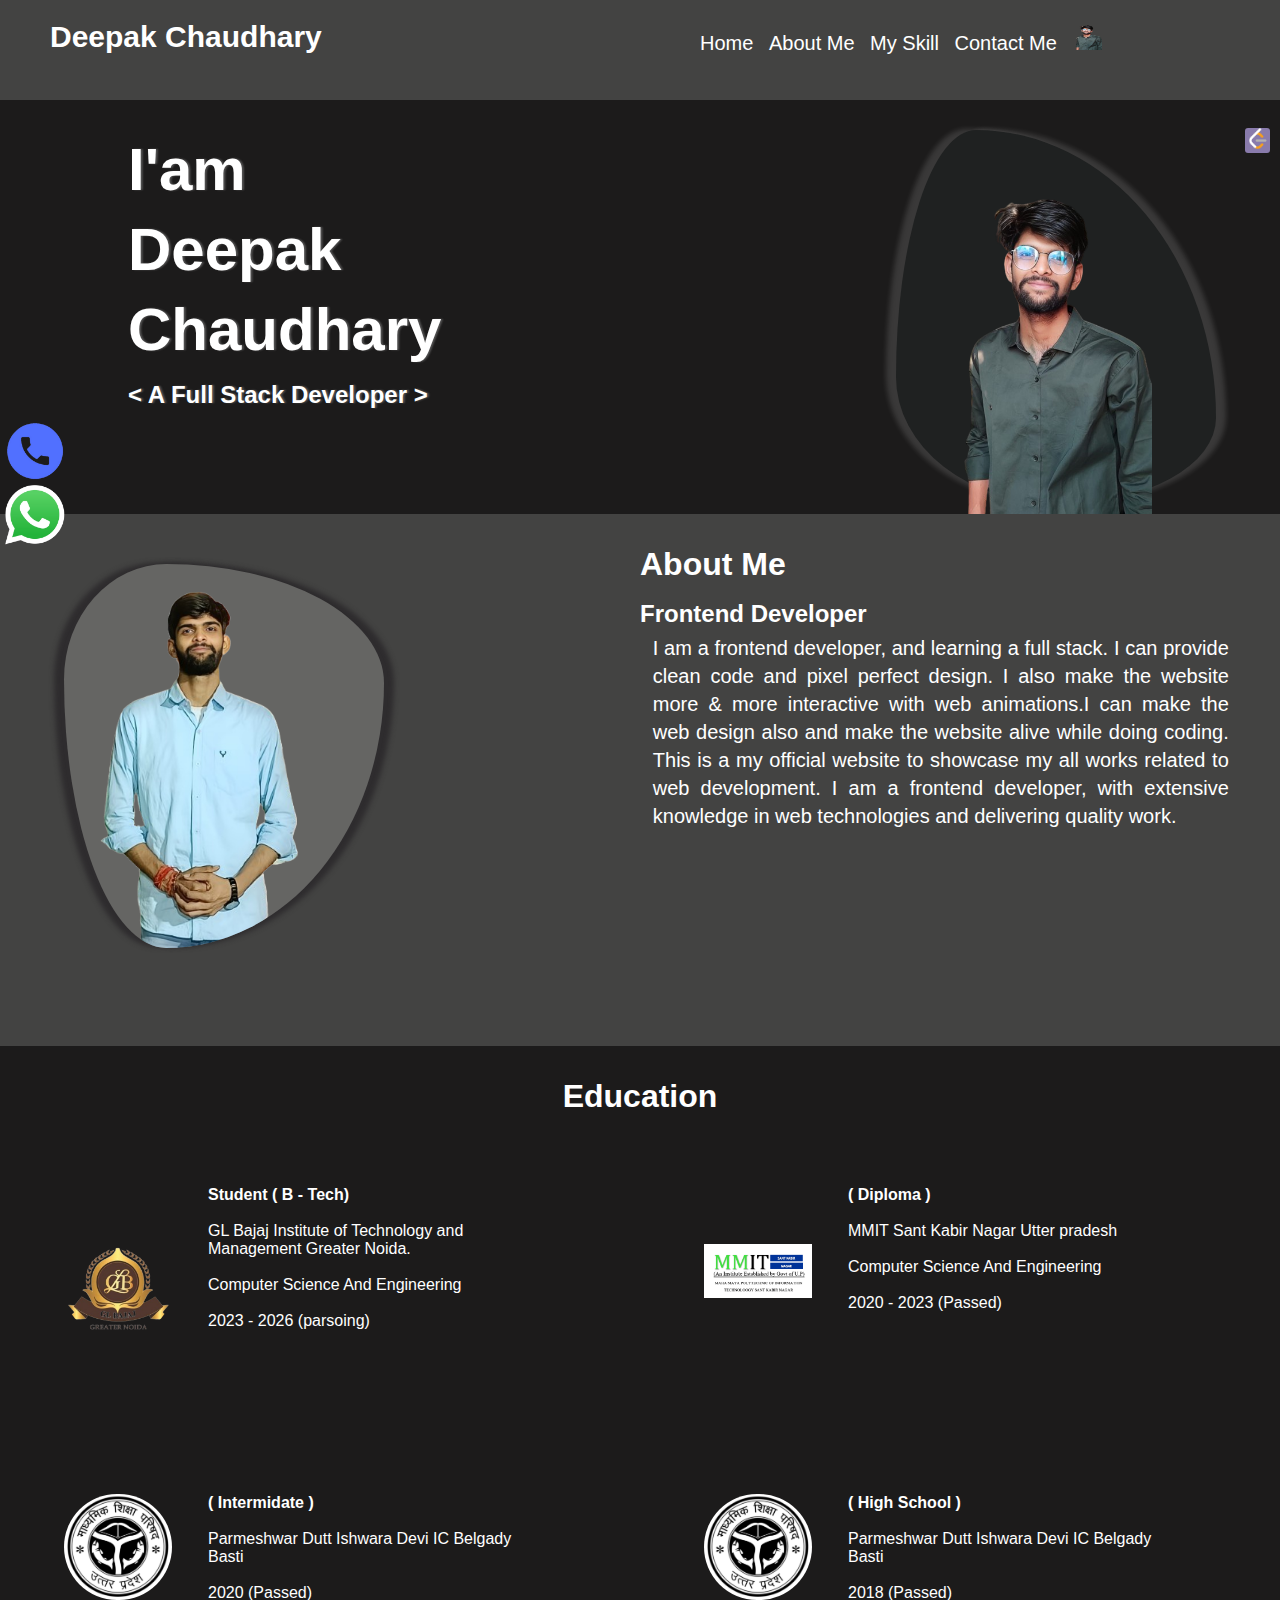
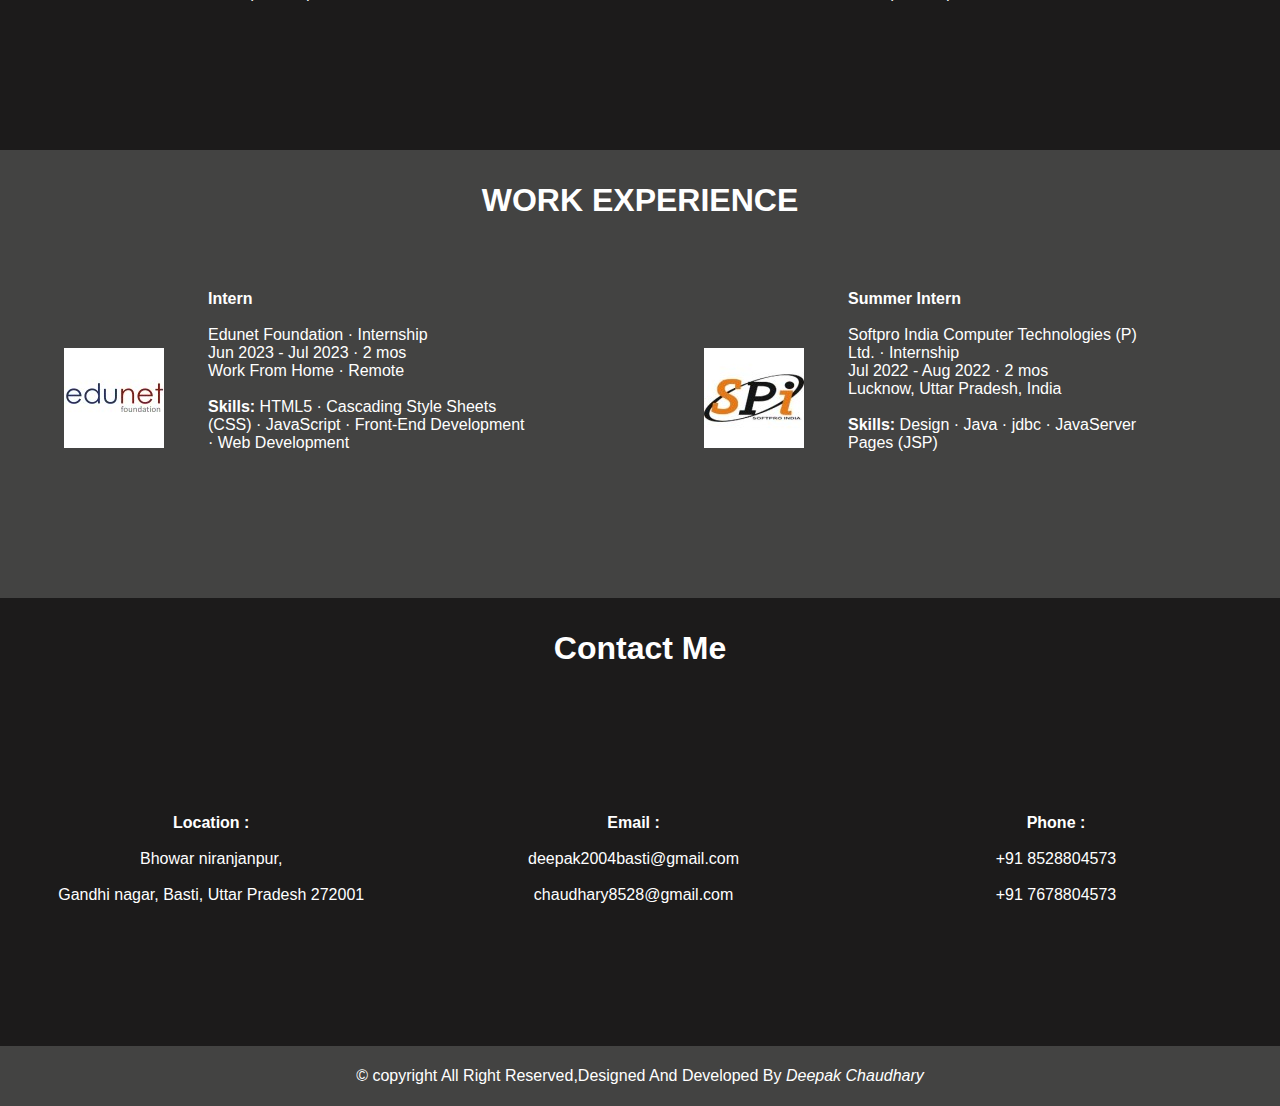
<file: index.html>
<!DOCTYPE html>
<html lang="en">
<head>
    <title>Document</title>
    <link rel="stylesheet" href="https://cdnjs.cloudflare.com/ajax/libs/font-awesome/6.1.2/css/all.min.css" integrity="sha512-1sCRPdkRXhBV2PBLUdRb4tMg1w2YPf37qatUFeS7zlBy7jJI8Lf4VHwWfZZfpXtYSLy85pkm9GaYVYMfw5BC1A==" crossorigin="anonymous" referrerpolicy="no-referrer" />
    <link rel="stylesheet" href="pstyle.css">
    <style>
        .fixed-btn
        {
            position:fixed;
            top:30rem;
            height:10vh;
            z-index:999;
        }
        .fli 
        { 
            position: fixed; 
            top: 8rem; right:-10px;
            z-index: 999;
            border-radius: 40px 40px 0px 0px;
        }
        .fli li{
            display: block;
           
        }
        .fli li a  i
        {
            
            padding-bottom: 30px;
            font-size: 25px;
            color: rgb(137, 123, 172);
        
        }
        
        
    </style>
</head>
<body>
    <a class="fixed-btn" href="https://wa.me/+918528804573" ><img src="w-icon.png" alt="..." style="width:70px;"/></a>
    <a class="fixed-btn" style="top: 26rem;" href="tel:+918528804573" ><img src="phone-call.png" alt="..." style="width:70px;"/></a>

    <ul class="fli">
        <li><a href="https://www.linkedin.com/in/deepak-chaudhary-37b485259/" ><i class="fa-brands fa-linkedin"></i></a></li>
        <li><a href="https://www.facebook.com/profile.php?id=100061489012957&mibextid=ZbWKwL" ><i class="fa-brands fa-square-facebook"></i></a></li>
        
        <li><a href="https://www.instagram.com/deepak8528chaudhary?igsh=MXAwcDU1ZXFwcjQydg==" ><i class="fa-brands fa-square-instagram"></i></i></a></li>
        <li><a href="https://www.hackerrank.com/profile/chaudhary8528" ><i class="fa-brands fa-hackerrank"></i></a></li>
        <li><a href="https://github.com/deepakchaudharymmit" ><i class="fa-brands fa-square-github"></i></a></li>
        <li><a href="https://leetcode.com/u/Chaudharydeepak/" ><img src="LeetCode_logo_rvs.png" style=" width: 25px;background-color: rgb(137, 123, 172);border-radius: 3px; float: right; margin-right: 20px;" alt=""></a></li>
    </ul>
    
    <!---Nevbar start-->
    <div class="nev">
        <b style="float: left; font-size: 30px; color: var(--secondory-color);">Deepak Chaudhary</b>
        <ul>
            <li><a href="#">Home</a></li>
            <li><a href="#about">About Me</a></li>
            <li><a href="#">My Skill</a></li>
            <li><a href="#contactus">Contact Me</a></li>
            <li><img src="pro.png" height="30px" width="30px" alt="" class="icon"></li>
        </ul>
    </div>
    <!--Nevbar end-->
    <!--Head start-->
        <div class="about">
            
            <div class="headerleft">
                <div class="headerlefttop"></div>
                <h1>I'am</h1>
                <h1> Deepak </h1>
                <h1>Chaudhary</h1>
                <h2>&lt; A Full Stack Developer &gt;</h2>
            </div>
            <div class="headerleft">
                <div class="backimg ">
                    
                </div>
                
                <img src="pro.png" alt="">
               
            </div>
        </div>

        <!--Head End-->
        <!--About start-->
        <div class="about"  >
            
            <div class="aboutleft">
                <div class="aboutbackimga" >
                    
                
                <img src="ppo.png" alt="">
            </div>
            </div>
            
            <div class="aboutleft" >
                
                <h1>About Me</h1>
                <h2>Frontend Developer</h2>
                <p>
                    I am a frontend developer, and learning a full stack.
                    I can provide clean code and pixel perfect design.
                    I also make the website more & more interactive
                    with web animations.I can make the web design
                    also and make the website
                    alive while doing coding. This is a my
                    official website to showcase my all
                    works related to web development.
                    I am a frontend developer, with extensive
                    knowledge in web technologies and
                    delivering quality work.
                </p>
            </div>
        </div>
    <!--About end-->
    
    <!--Education-->
        
        <div class="experience" style=" width: 100%;" >
            <h1>Education</h1>
            <div class="exw1">
                <div style="float: left; width: 25%; margin-top: 10%;">
                    <img src="logo1.png" style="border-radius: 250px;width: 75%;" alt="">
                </div>
                <div style="float: left; width: 55%; ">
                    <p></p><b>Student ( B - Tech)</b> <br><br>
                    GL Bajaj Institute of Technology and Management Greater Noida. <br> <br>Computer Science And Engineering <br><br>
                    2023 - 2026 (parsoing) <br>
                    </p>
                </div>
            </div>
            <div class="exw1">
                <div style="float: left; width: 25%; margin-top: 10%; ">
                    <img src="mmit.png" style="width: 75%; " alt="">
                </div>
                <div style="float: left; width: 55%; ">
                    <p></p><b> ( Diploma )</b> <br><br>
                    MMIT Sant Kabir Nagar Utter pradesh<br><br>
                    Computer Science And Engineering <br><br>
                    2020 - 2023 (Passed) 
                </div>
            </div>

        </div>

        <div class="experience" style="height: 20vw; width: 100%;">
           
            <div class="exw1">
                <div style="float: left; width: 25%;">
                    <img src="upbord.jpg" style="border-radius: 250px;width: 75%;" alt="">
                </div>
                <div style="float: left; width: 55%; ">
                    <p></p><b>( Intermidate )</b> <br><br>
                    Parmeshwar Dutt Ishwara Devi IC Belgady Basti <br> <br>
                    2020 (Passed) <br>
                    </p>
                </div>
            </div>
            <div class="exw1">
                <div style="float: left; width: 25%; ">
                    <img src="upbord.jpg" style="width: 75%;border-radius: 250px;" alt="">
                </div>
                <div style="float: left; width: 55%; ">
                    <p></p><b> ( High School )</b> <br><br>
                    Parmeshwar Dutt Ishwara Devi IC Belgady Basti<br><br>
                    
                    2018 (Passed) 
                </div>
            </div>

        </div>
    <!--Education-->

    <!--WORK EXPERIENCE start-->
        <div class="experience"  style="background-color:var(--secondprimary-color);width: 100%;">
            <h1>WORK EXPERIENCE</h1>
            <div class="exw1">
                <div style="float: left; width: 25%; margin-top: 10%;">
                    <img src="edunetfoundation_logo.jpeg"  alt="">
                </div>
                <div style="float: left; width: 55%; ">
                    <p></p><b>Intern</b> <br><br>
                Edunet Foundation · Internship <br>
                    Jun 2023 - Jul 2023 · 2 mos <br>
                    Work From Home · Remote <br><br>
                    <b>Skills:</b> HTML5 · Cascading Style Sheets (CSS) · JavaScript · Front-End Development · Web Development</p>
                </div>
            </div>
            <div class="exw1">
                <div style="float: left; width: 25%; margin-top: 10%;">
                    <img src="saft.jpeg"  alt="">
                </div>
                <div style="float: left; width: 55%; ">
                    <p></p><b>Summer Intern</b> <br><br>
                    Softpro India Computer Technologies (P) Ltd. · Internship<br>
                    Jul 2022 - Aug 2022 · 2 mos <br>
                    Lucknow, Uttar Pradesh, India <br><br>
                    <b>Skills:</b> Design · Java · jdbc · JavaServer Pages (JSP)</p>
                </div>
            </div>
        </div>

    <!--WORK EXPERIENCE end-->

    <!--Contact Us start -->
        <div class="contactus" id="contactus">
            <h1>Contact Me</h1>
                    <div class="contbox">
                        <i class="fa-solid fa-location-dot text-success "></i><br/><b class="" ><br>Location&nbsp;:</b><br/><br>Bhowar niranjanpur,<br><br>Gandhi nagar,  Basti, 
                            Uttar Pradesh 272001
                    </div>
                    <div class="contbox  ">
                        <i class="fa-solid fa-envelope"></i><br/><b><br>Email&nbsp;:</b><br/><br>deepak2004basti@gmail.com<br/><br>
                            chaudhary8528@gmail.com
                    </div>
                    <div class="contbox">
                        
                        <i class="fa-solid fa-phone  text-light bg-primary "></i><br/><b><br>Phone&nbsp;:</b><br/><br>+91 8528804573 <br/><br> +91 7678804573<br/>

                    </div>
                
        </div>
    <!--Contact Us end -->


   <!--Footer start--> 
        <div class="footer">
            <p>&copy;&nbsp;copyright  All Right Reserved,Designed And Developed By <i class="text-info"> Deepak Chaudhary</i></p>
        </div>
   <!--Footer end-->  
   

    <script>
        var icon=document.querySelector(".icon");
        icon.onclick=function()
        {
            document.body.classList.toggle("dark_theme");
        };
    </script>
</body>
</html>
</file>
<file: pstyle.css>
*
{
    margin: 0px;
    padding: 0px;
    font-family: Sans-serif;
}
:root
{
    --primary-color:#1c1b1b;
	--secondory-color:#fff;
    --secondprimary-color:#434342;
    --boxback-color:#1f2121;
    --boxbacksado-color:rgba(253, 252, 253, 0.133);
    --boxback2-color:#656563;
    --boxbacksado2-color:rgba(45, 43, 45, 0.938);
   
}
.dark_theme
  {
    --primary-color:#fffae6;
	--secondory-color:#000;
    --secondprimary-color:#fcfcf9;
    --boxback-color:#f4f8c6;
    --boxbacksado-color:rgba(103, 125, 134, 0.107);
    --boxback2-color:#f6f6ed;
    --boxbacksado2-color:rgba(2, 29, 29, 0.107);
    
  }
  .icon
  {
    cursor: pointer;
  }
  body
  {
    background-color: var(--primary-color);
  } 
.nev
{
  background: var(--secondprimary-color);
  padding: 20px 50px;
  width: 100%;
  z-index: 1;
  position:fixed;
  
}

.nev ul{
    background-color:var(--secondprimary-color);
    width: 50%;

    color: var(--secondory-color);
    font-size: 20px;
    float: inline-end;  
}
.nev ul li
{
   
    display: inline;
    padding-left: 10px;
    margin-top: -15px; 
}
.nev ul li a
{
    text-decoration: none;
    color: var(--secondory-color);
}
.header
{
    min-height: auto; 
    
}

.headerleft
{
    background: var(--primary-color);
    color: var(--secondory-color);
    width: 50%;
    height: 30vw;
    float: left;
    margin-top: 100px; 
    padding-top: 30px;
    
}
.headerleft h1
{
    font-size: 60px;
    line-height: 80px;
    padding-left: 20%;
    text-shadow: 2px 0px  2px  rgba(249, 246, 246, 0.253);
    font-weight: bold;
}
.headerleft h2
{
    line-height: 50px;
    padding-left: 20%;
    text-shadow: 2px 0px  2px  rgba(249, 246, 246, 0.253);
}

.headerleft img
{
 height:100%;
float: right;
padding-right: 20%;
position: relative;
}
.backimg
{
    background: var(--boxback-color);

    width: 25%;
    margin-left: 20%;
    margin-bottom: ;
    position: absolute;
    height: 29.2vw;border-radius:25% 75% 49% 51% / 66% 77% 23% 34%  ;
    
    float: left; 
    box-shadow: -10px -1px 5px 0px var(--boxbacksado-color),10px -1px 5px  0px var(--boxbacksado-color); 
    /* border: 4px solid rgb(211, 8, 8); */
    animation: bolo 1s infinite ease;

}
.aboutbackimgab{
    border: 4px solid rgb(211, 8, 8);
    animation: bolo 10s infinite ease;
}
  
 @keyframes bolo{
    0%
    {
         border:  4px solid rgb(33, 222, 33); 
    }
    25%
    {
         border:  4px solid rgb(104, 104, 212); 
    }
    50%
    {
         border:  4px solid rgb(177, 177, 73); 
    }
    100%
    {
         border:  4px solid rgb(137, 115, 119); 
    }
    
} */

.about
{
    min-height: auto; 
}
.abouttop
{
    height: 50px;
    width: 100%;
    background: var(--primary-color);
}
.aboutleft
{
    background-color:var(--secondprimary-color);
    padding-top: 20px;
    color: var(--secondory-color); 
    width: 50%;
    height: 40vw;
    float: left;
}

.aboutleft h1
{
    line-height: 60px;
}
.aboutleft h2
{
    line-height: 40px;   
}
.aboutleft p
{
    line-height: 28px;
    padding-left: 2%;
    font-size: 20px;
    padding-right: 8%;
    text-align: justify; 
}
.aboutleft img
{
 height:100%;
position: relative;
padding-right:30%;
float: left;
}

.aboutbackimga
{
    background:var(--boxback2-color);
    color: var(--boxbacksado2-color);
    width: 25%;
    position: absolute;
    height: 30vw;
    border-radius:  32% 68% 68% 32% / 30% 31% 69% 70% ;  
    float: left; 
    overflow: hidden;
    margin-left: 5%;
    margin-top: 30px;
    box-shadow: -10px -1px 5px 0px var(--boxbacksado2-color),10px -1px 5px  0px var(--boxbacksado2-color); 
    
}

.experience
{
    background-color:var(--primary-color);
    height: 35vw;
    float: left; 
}
.experience h1
{
    color: var(--secondory-color); 
    padding-top: 20px;
    padding-bottom: 60px;
    line-height: 60px;
    text-align: center;
}
.exw1
{
    color: var(--secondory-color);
    margin-left: 5%;
    width: 45%;
    float: left;
}


.contactus
{
    
    background-color:var(--primary-color);
    width: 100%;
    height: 35vw;
    float: left; 
    
}
.contactus h1
{
    color: var(--secondory-color); 
    padding-top: 20px;
    padding-bottom: 60px;
    line-height: 60px;
    text-align: center;
}
.contbox 
{
    background-color:var(--primary-color);
    color: var(--secondory-color); 
    width: 33%;
    height: 20vw;
    float: left; 
    text-align: center;
}
.contbox i
{
    font-size: 50px;
    color: rgb(137, 123, 172);
}

.footer
{
    height: auto;
    background: var(--secondprimary-color);
    width: 100%;
    
}
.footer p
{
  text-align: center;
  color: var(--secondory-color);
  line-height: 60px;
  
}
</file>
